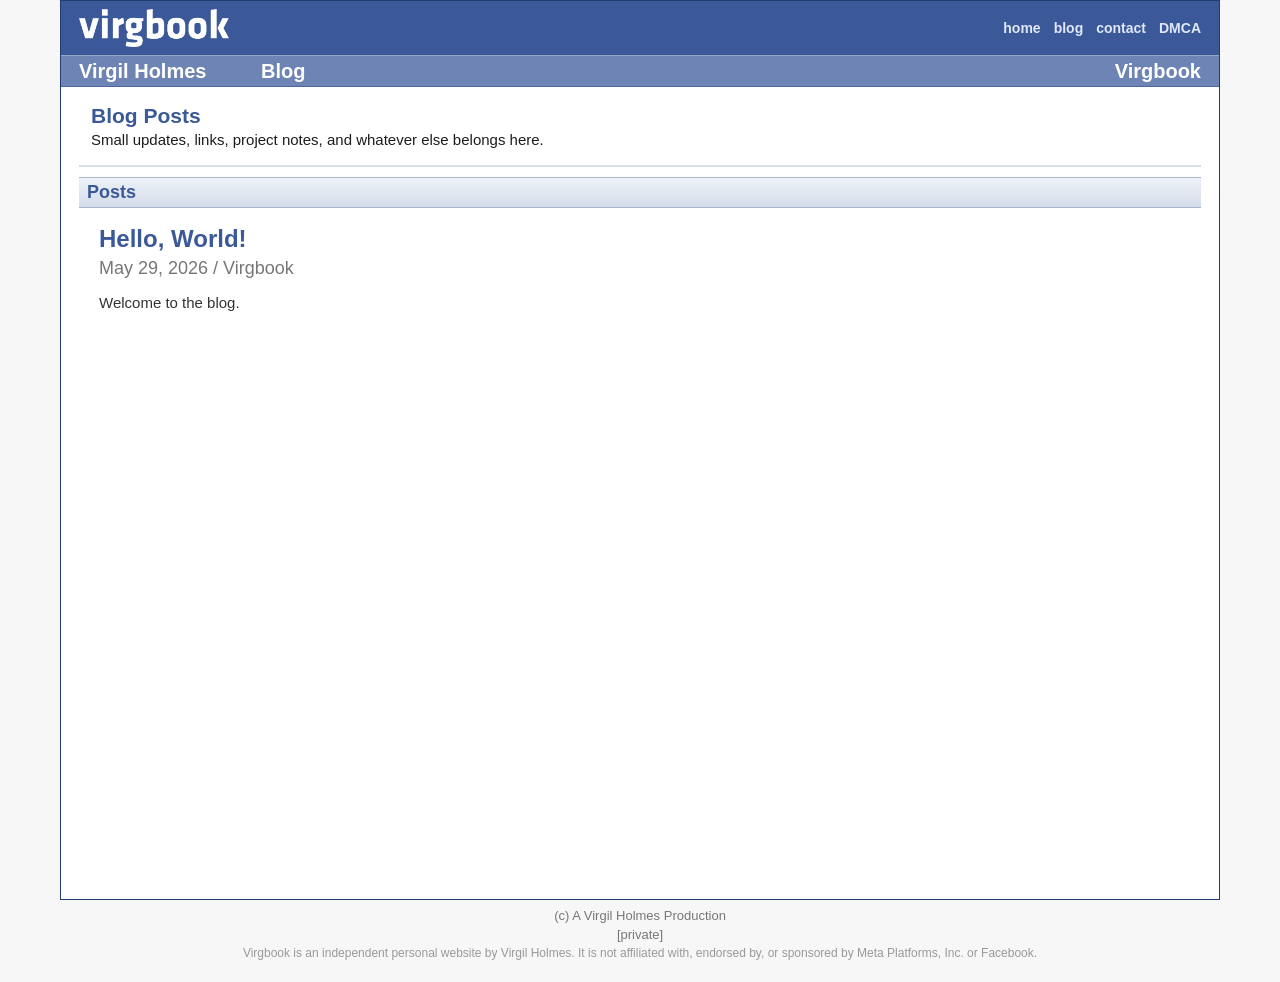
<file: blog.html>
<!doctype html>
<html lang="en">
  <head>
    <meta charset="utf-8">
    <meta name="viewport" content="width=device-width, initial-scale=1">
    <title>Virgil Holmes | Blog</title>
    <link rel="icon" href="assets/virgbook.png">
    <link rel="stylesheet" href="styles.css?v=5">
  </head>
  <body>
    <div class="site-shell">
      <aside class="left-rail" aria-label="Personal navigation">
        <div class="crest" aria-hidden="true">
          <img src="assets/virgbook.png" alt="">
        </div>
      </aside>

      <main class="profile-frame">
        <header class="topbar">
          <a class="brand" href="index.html#profile" aria-label="Virgbook home">
            <img src="assets/virgbook.png" alt="virgbook">
          </a>
          <nav aria-label="Top navigation">
            <a href="index.html#profile">home</a>
            <a href="blog.html">blog</a>
            <a href="index.html#contact">contact</a>
            <a href="dmca.html">DMCA</a>
          </nav>
        </header>

        <div class="subbar">
          <strong>Virgil Holmes</strong>
          <strong>Blog</strong>
          <strong>Virgbook</strong>
        </div>

        <section class="blog-page" aria-label="Blog posts">
          <div class="identity">
            <h1>Blog <span>Posts</span></h1>
            <p>Small updates, links, project notes, and whatever else belongs here.</p>
          </div>

          <section class="panel blog-index">
            <h2>Posts</h2>
            <ul class="blog-post-list">
              <li id="hello-world">
                <a href="blog/hello-world-2026-05-29.html">Hello, World!</a>
                <span>May 29, 2026 / Virgbook</span>
                <p>Welcome to the blog.</p>
              </li>
            </ul>
          </section>
        </section>
      </main>
    </div>

    <footer class="site-footer">
      <div>(c) A Virgil Holmes Production</div>
      <a class="private-button" href="#private">[private]</a>
      <div class="footer-disclaimer">Virgbook is an independent personal website by Virgil Holmes. It is not affiliated with, endorsed by, or sponsored by Meta Platforms, Inc. or Facebook.</div>
    </footer>
  </body>
</html>
</file>
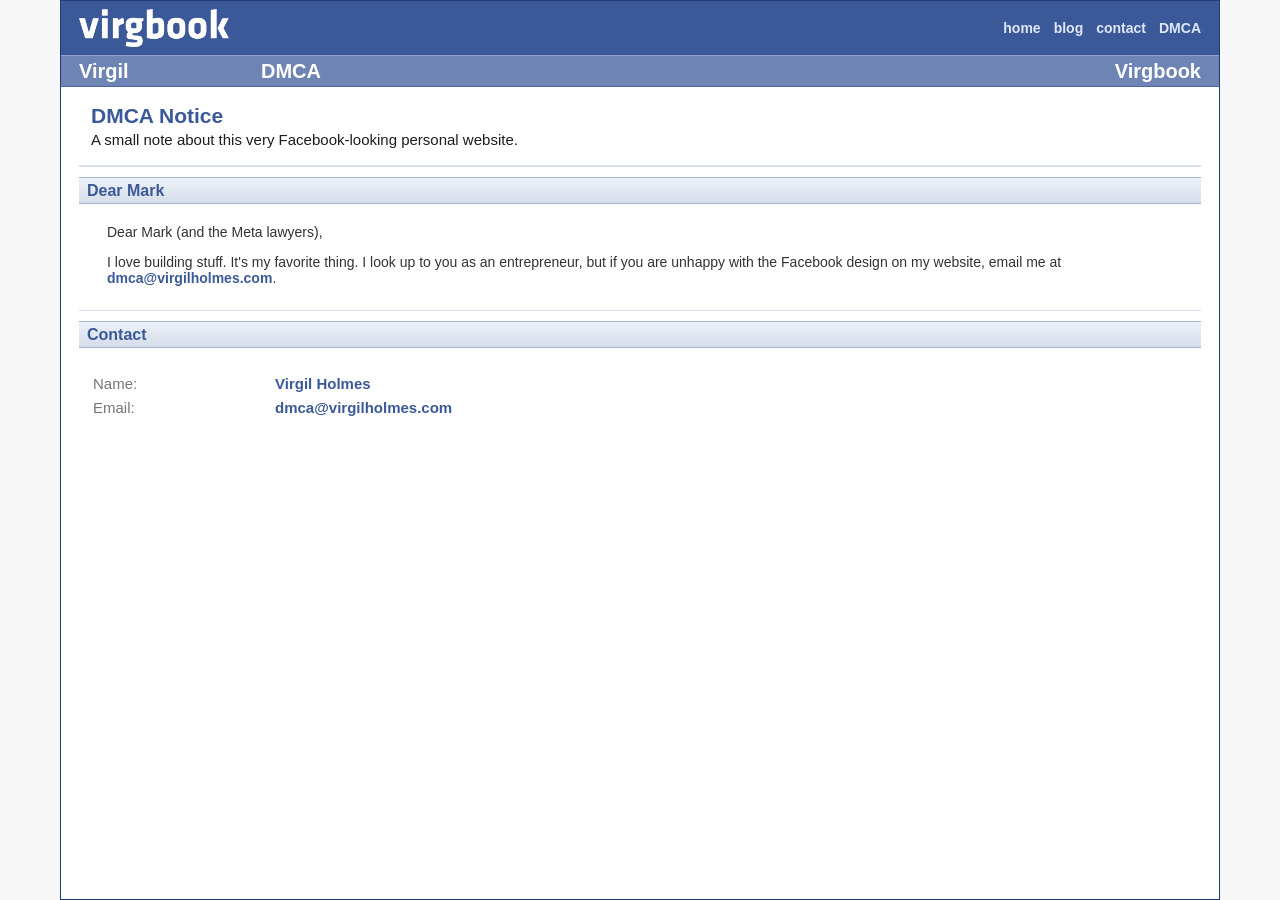
<file: dmca.html>
<!doctype html>
<html lang="en">
  <head>
    <meta charset="utf-8">
    <meta name="viewport" content="width=device-width, initial-scale=1">
    <title>Virgil Holmes | DMCA</title>
    <link rel="icon" href="assets/virgbook.png">
    <link rel="stylesheet" href="styles.css?v=5">
  </head>
  <body>
    <div class="site-shell">
      <aside class="left-rail" aria-label="Personal navigation">
        <div class="crest" aria-hidden="true">
          <img src="assets/virgbook.png" alt="">
        </div>
        <form class="search" role="search">
          <label for="site-search" class="sr-only">Search</label>
          <input id="site-search" name="q" type="search" placeholder="Search">
        </form>
        <nav class="side-menu" aria-label="Profile sections">
          <a href="index.html#profile">Profile</a>
          <a href="index.html#friends">Friends</a>
          <a href="index.html#photos">Photos</a>
          <a href="index.html#groups">Groups</a>
          <a href="index.html#events">Events</a>
          <a href="index.html#messages">Messages</a>
          <a href="index.html#account">Account</a>
          <a href="dmca.html" aria-current="page">DMCA</a>
          <a href="index.html#privacy">Privacy</a>
        </nav>
      </aside>

      <main class="profile-frame">
        <header class="topbar">
          <a class="brand" href="index.html#profile" aria-label="Virgbook home">
            <img src="assets/virgbook.png" alt="virgbook">
          </a>
          <nav aria-label="Top navigation">
            <a href="index.html#profile">home</a>
            <a href="blog.html">blog</a>
            <a href="index.html#contact">contact</a>
            <a href="dmca.html">DMCA</a>
          </nav>
        </header>

        <div class="subbar">
          <strong>Virgil</strong>
          <strong>DMCA</strong>
          <strong>Virgbook</strong>
        </div>

        <section class="notes-page" aria-label="DMCA policy">
          <div class="identity">
            <h1>DMCA <span>Notice</span></h1>
            <p>A small note about this very Facebook-looking personal website.</p>
          </div>

          <section class="panel">
            <h2>Dear Mark</h2>
            <div class="panel-body dmca-copy">
              <p>Dear Mark (and the Meta lawyers),</p>
              <p>I love building stuff. It's my favorite thing. I look up to you as an entrepreneur, but if you are unhappy with the Facebook design on my website, email me at <a href="mailto:dmca@virgilholmes.com">dmca@virgilholmes.com</a>.</p>
            </div>
          </section>

          <section class="panel">
            <h2>Contact</h2>
            <dl class="info-table dmca-contact">
              <div>
                <dt>Name:</dt>
                <dd>Virgil Holmes</dd>
              </div>
              <div>
                <dt>Email:</dt>
                <dd><a href="mailto:dmca@virgilholmes.com">dmca@virgilholmes.com</a></dd>
              </div>
            </dl>
          </section>
        </section>
      </main>
    </div>
  </body>
</html>
</file>
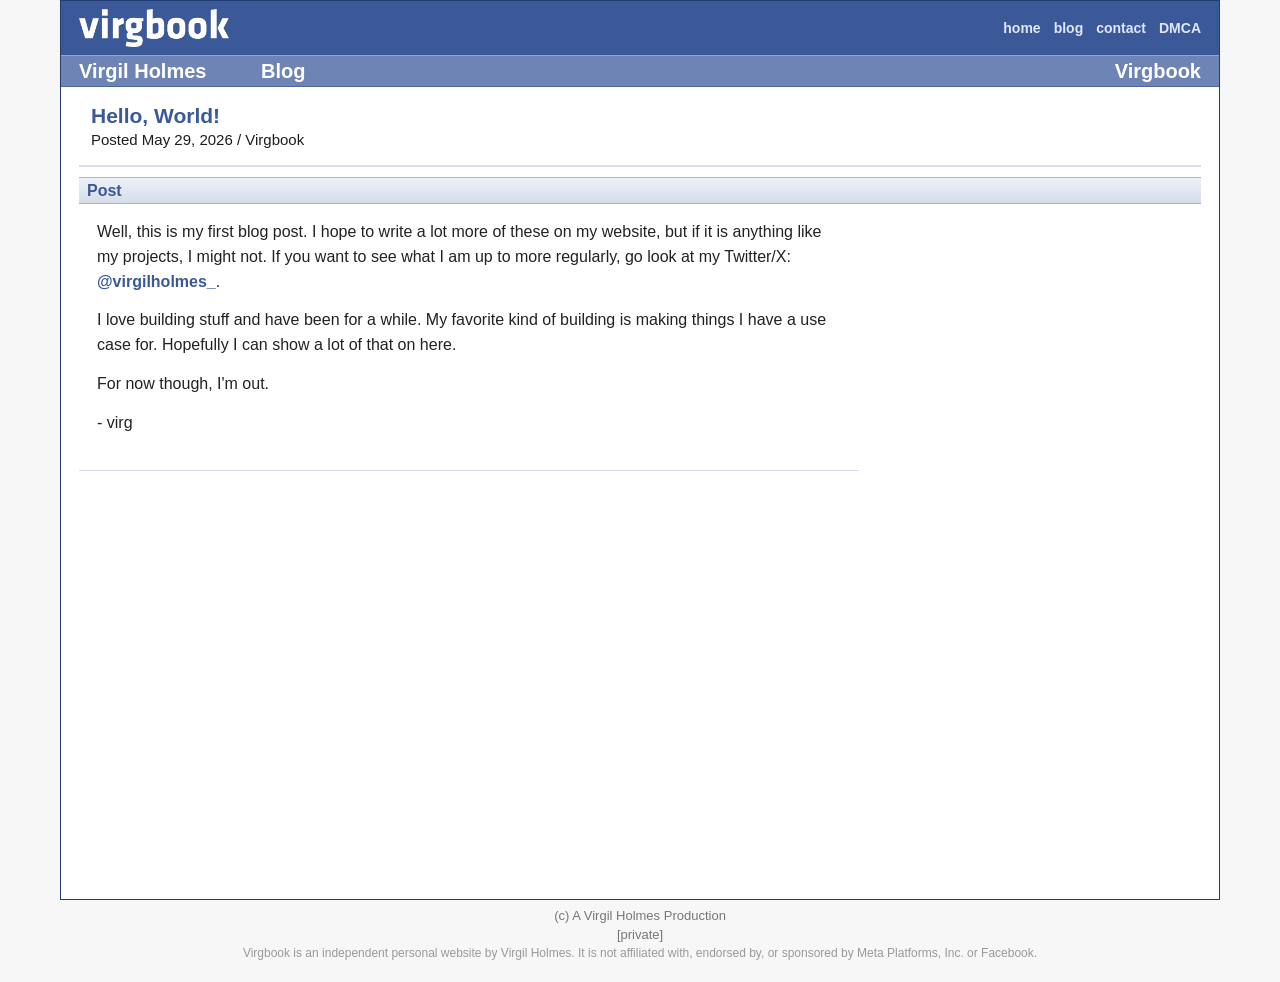
<file: blog/hello-world-2026-05-29.html>
<!doctype html>
<html lang="en">
  <head>
    <meta charset="utf-8">
    <meta name="viewport" content="width=device-width, initial-scale=1">
    <title>Hello, World! | Virgil Holmes</title>
    <link rel="icon" href="../assets/virgbook.png">
    <link rel="stylesheet" href="../styles.css?v=5">
  </head>
  <body>
    <div class="site-shell">
      <main class="profile-frame">
        <header class="topbar">
          <a class="brand" href="../index.html#profile" aria-label="Virgbook home">
            <img src="../assets/virgbook.png" alt="virgbook">
          </a>
          <nav aria-label="Top navigation">
            <a href="../index.html#profile">home</a>
            <a href="../blog.html">blog</a>
            <a href="../index.html#contact">contact</a>
            <a href="../dmca.html">DMCA</a>
          </nav>
        </header>

        <div class="subbar">
          <strong>Virgil Holmes</strong>
          <strong>Blog</strong>
          <strong>Virgbook</strong>
        </div>

        <article class="blog-page blog-post" aria-label="Hello, World!">
          <div class="identity">
            <h1>Hello, <span>World!</span></h1>
            <p>Posted May 29, 2026 / Virgbook</p>
          </div>

          <section class="panel">
            <h2>Post</h2>
            <div class="blog-post-body">
              <p>Well, this is my first blog post. I hope to write a lot more of these on my website, but if it is anything like my projects, I might not. If you want to see what I am up to more regularly, go look at my Twitter/X: <a href="https://x.com/virgilholmes_" target="_blank" rel="noreferrer">@virgilholmes_</a>.</p>
              <p>I love building stuff and have been for a while. My favorite kind of building is making things I have a use case for. Hopefully I can show a lot of that on here.</p>
              <p>For now though, I'm out.</p>
              <p>- virg</p>
            </div>
          </section>
        </article>
      </main>
    </div>

    <footer class="site-footer">
      <div>(c) A Virgil Holmes Production</div>
      <a class="private-button" href="#private">[private]</a>
      <div class="footer-disclaimer">Virgbook is an independent personal website by Virgil Holmes. It is not affiliated with, endorsed by, or sponsored by Meta Platforms, Inc. or Facebook.</div>
    </footer>
  </body>
</html>
</file>
<file: styles.css>
:root {
  --blue: #3b5998;
  --blue-mid: #6d84b4;
  --blue-dark: #233b73;
  --line: #d8dfea;
  --soft: #eef2fb;
  --text: #1d1d1d;
  --muted: #777;
  --link: #3b5998;
}

* {
  box-sizing: border-box;
}

body {
  margin: 0;
  background: #f7f7f7;
  color: var(--text);
  font-family: Tahoma, Verdana, Arial, sans-serif;
  font-size: 13px;
  letter-spacing: 0;
}

a {
  color: var(--link);
  font-weight: 700;
  text-decoration: none;
}

a:hover {
  text-decoration: underline;
}

.sr-only {
  position: absolute;
  width: 1px;
  height: 1px;
  padding: 0;
  margin: -1px;
  overflow: hidden;
  clip: rect(0, 0, 0, 0);
  white-space: nowrap;
  border: 0;
}

.site-shell {
  width: min(100%, 1160px);
  min-height: 100vh;
  margin: 0 auto;
  border: 1px solid var(--blue-dark);
  background: #fff;
  display: grid;
  grid-template-columns: minmax(0, 1fr);
}

.left-rail {
  display: none;
}

.crest {
  height: 54px;
  display: grid;
  place-items: center;
  background:
    linear-gradient(135deg, rgba(59, 89, 152, .15), rgba(59, 89, 152, 0) 55%),
    #e5e8ef;
  filter: grayscale(1);
  overflow: hidden;
}

.crest img {
  width: 118px;
  max-width: 72%;
  display: block;
  opacity: .18;
}

.search {
  padding: 12px 14px 18px;
}

.search input {
  width: 100%;
  height: 27px;
  border: 2px solid #c7c7c7;
  border-radius: 14px;
  color: #555;
  font: 700 14px Tahoma, Verdana, Arial, sans-serif;
  padding: 2px 10px 2px 30px;
  background:
    radial-gradient(circle at 14px 14px, transparent 0 6px, #646464 7px 9px, transparent 10px),
    linear-gradient(45deg, transparent 0 23px, #646464 24px 27px, transparent 28px),
    #fff;
}

.side-menu {
  padding: 0 16px;
}

.side-menu a,
.action-list a {
  min-height: 32px;
  display: flex;
  align-items: center;
  justify-content: space-between;
  border-bottom: 1px solid var(--line);
  color: var(--link);
  font-size: 15px;
  line-height: 1.15;
}

.side-menu span {
  color: #777;
  font-size: 13px;
  font-weight: 700;
}

.profile-frame {
  min-width: 0;
  background: #fff;
}

.topbar {
  height: 54px;
  background: var(--blue);
  display: flex;
  align-items: center;
  justify-content: space-between;
  padding: 0 18px;
  color: #fff;
}

.brand {
  width: clamp(112px, 13vw, 150px);
  display: block;
  line-height: 0;
}

.brand img {
  width: 100%;
  height: auto;
  display: block;
}

.topbar nav {
  display: flex;
  gap: 13px;
  align-items: center;
}

.topbar nav a {
  color: #dfe7fb;
  font-size: 14px;
}

.subbar {
  min-height: 32px;
  display: grid;
  grid-template-columns: 170px 1fr auto;
  gap: 12px;
  align-items: center;
  padding: 0 18px;
  background: var(--blue-mid);
  border-top: 1px solid rgba(255, 255, 255, .25);
  border-bottom: 1px solid #50679e;
  color: #fff;
  font-size: 20px;
}

.profile-grid {
  display: grid;
  grid-template-columns: minmax(220px, 290px) minmax(0, 1fr);
  gap: 18px;
  padding: 14px 18px 24px;
}

.profile-photo {
  margin: 0;
}

.portrait {
  width: 100%;
  aspect-ratio: 0.57;
  min-height: 410px;
  border: 1px solid #eee;
  display: block;
  filter: grayscale(1);
  object-fit: cover;
  object-position: center top;
}

.action-list {
  margin: 18px 0;
  border-top: 1px solid var(--line);
}

.action-list a {
  justify-content: flex-start;
  padding-left: 6px;
}

.identity {
  padding: 3px 12px 13px;
  border-bottom: 2px solid var(--line);
}

.identity h1 {
  margin: 0 0 4px;
  color: var(--link);
  font-size: 21px;
  line-height: 1.1;
}

.identity h1 span {
  color: var(--link);
}

.identity p {
  margin: 3px 0;
  font-size: 15px;
  line-height: 1.2;
}

.contact-list,
.info-table {
  margin: 14px 0;
}

.contact-list div,
.info-table div {
  display: grid;
  grid-template-columns: 170px minmax(0, 1fr);
  gap: 12px;
  margin: 5px 0;
}

dt {
  color: var(--muted);
  font-size: 15px;
}

dd {
  margin: 0;
  color: var(--link);
  font-size: 15px;
  font-weight: 700;
  line-height: 1.25;
  overflow-wrap: anywhere;
}

.panel {
  margin-top: 10px;
}

.panel h2 {
  min-height: 27px;
  display: flex;
  align-items: center;
  gap: 8px;
  margin: 0;
  padding: 0 8px;
  border-top: 1px solid #a8b5d1;
  border-bottom: 1px solid #a8b5d1;
  background: linear-gradient(#edf1f8, #d5ddea);
  color: var(--link);
  font-size: 16px;
  line-height: 1.1;
}

.panel h2::before {
  content: none;
}

.panel button {
  all: unset;
  cursor: pointer;
  color: var(--link);
  font: 700 16px Tahoma, Verdana, Arial, sans-serif;
  display: inline-flex;
  align-items: center;
}

.panel button::before {
  content: "▼";
  display: inline-block;
  width: 20px;
  color: #31528e;
}

.panel.collapsed button::before {
  content: "▶";
}

.panel h2 a {
  font-size: 15px;
  margin-left: auto;
}

.panel-body {
  padding: 10px 16px;
  border-bottom: 1px solid var(--line);
}

.panel-body p,
.status-card p {
  margin: 10px 12px 14px;
  color: #333;
  font-size: 14px;
}

.mini-feed-list {
  list-style: none;
  margin: 0;
  padding: 0;
}

.mini-feed-list li {
  padding: 8px 2px 9px;
  border-bottom: 1px solid var(--line);
}

.mini-feed-list li:last-child {
  border-bottom: 0;
}

.mini-feed-list a {
  display: block;
  font-size: 15px;
}

.mini-feed-list span {
  display: block;
  margin-top: 2px;
  color: var(--muted);
  font-size: 13px;
}

.blog-page {
  padding: 14px 18px 24px;
}

.blog-index h2 {
  min-height: 31px;
  font-size: 18px;
}

.blog-post-list {
  list-style: none;
  margin: 0;
  padding: 0 16px;
}

.blog-post-list li {
  padding: 18px 4px 20px;
  border-bottom: 1px solid var(--line);
}

.blog-post-list li:last-child {
  border-bottom: 0;
}

.blog-post-list a {
  display: block;
  font-size: 24px;
  line-height: 1.1;
}

.blog-post-list span {
  display: block;
  margin-top: 6px;
  color: var(--muted);
  font-size: 18px;
  line-height: 1.2;
}

.blog-post-list p {
  max-width: 760px;
  margin: 12px 0 0;
  color: #333;
  font-size: 15px;
  line-height: 1.45;
}

.blog-post-body {
  max-width: 780px;
  padding: 16px 18px 20px;
  border-bottom: 1px solid var(--line);
}

.blog-post-body p {
  margin: 0 0 14px;
  color: #222;
  font-size: 16px;
  line-height: 1.55;
}

.panel.collapsed .panel-body,
.panel.collapsed .info-table {
  display: none;
}

.friend-list {
  list-style: none;
  padding: 0 10px 4px;
  margin: 8px 0 0;
  display: grid;
  grid-template-columns: 1fr 1fr;
  gap: 6px;
}

.friend-list li {
  min-height: 38px;
  display: grid;
  place-items: center;
  border: 1px solid var(--line);
  background: #f8f9fc;
  color: var(--link);
  font-weight: 700;
  text-align: center;
}

.badge-list {
  grid-template-columns: repeat(3, max-content);
  justify-content: start;
  gap: 6px;
  padding: 10px;
}

.badge-list li {
  min-height: 31px;
  border: 0;
  background: transparent;
}

.badge-list img {
  width: 88px;
  height: 31px;
  display: block;
  image-rendering: pixelated;
}

.site-footer {
  width: min(100%, 1160px);
  margin: 8px auto 22px;
  padding: 0 8px;
  color: var(--muted);
  font-size: 13px;
  text-align: center;
}

.private-button {
  display: inline-block;
  margin-top: 4px;
  color: var(--muted);
  font-size: 13px;
  font-weight: 400;
}

.footer-disclaimer {
  margin-top: 4px;
  color: #999;
  font-size: 12px;
}

.notes-page {
  padding: 14px 18px 24px;
}

.note-editor {
  display: grid;
  grid-template-columns: 90px minmax(0, 1fr);
  gap: 10px 12px;
  padding: 14px;
  border-bottom: 1px solid var(--line);
}

.note-editor label {
  color: var(--muted);
  font-size: 15px;
}

.note-editor input,
.note-editor textarea {
  width: 100%;
  border: 1px solid #a8b5d1;
  color: #222;
  font: 14px Tahoma, Verdana, Arial, sans-serif;
  padding: 7px 8px;
  background: #fff;
}

.note-editor textarea {
  min-height: 290px;
  resize: vertical;
  line-height: 1.4;
}

.note-actions {
  grid-column: 2;
  display: flex;
  align-items: center;
  flex-wrap: wrap;
  gap: 8px;
}

.note-actions button {
  border: 1px solid #29447e;
  border-top-color: #8a9cc2;
  color: #fff;
  background: var(--blue);
  font: 700 13px Tahoma, Verdana, Arial, sans-serif;
  padding: 5px 12px;
  cursor: pointer;
}

.note-actions button::before {
  content: none;
}

.note-actions button + button {
  border-color: #999;
  border-top-color: #ddd;
  color: #333;
  background: #eee;
}

.note-actions span {
  color: var(--muted);
  font-size: 13px;
}

.note-preview {
  padding: 12px 14px 16px;
  border-bottom: 1px solid var(--line);
}

.note-preview h3 {
  margin: 0 0 8px;
  color: var(--link);
  font-size: 17px;
}

.note-preview p {
  margin: 0;
  color: #333;
  font-size: 14px;
  line-height: 1.45;
  white-space: pre-wrap;
}

.dmca-contact {
  padding: 8px 14px 12px;
}

.dmca-form textarea {
  min-height: auto;
}

.dmca-copy p + p {
  margin-top: 0;
}

@media (max-width: 720px) {
  .site-shell {
    grid-template-columns: 1fr;
  }

  .left-rail {
    border-right: 0;
    border-bottom: 1px solid var(--line);
  }

  .crest {
    height: 46px;
  }

  .side-menu {
    display: grid;
    grid-template-columns: repeat(2, minmax(0, 1fr));
    gap: 0 18px;
    padding-bottom: 12px;
  }

  .topbar,
  .subbar {
    padding-inline: 14px;
  }

  .topbar {
    height: auto;
    min-height: 64px;
    flex-wrap: wrap;
    gap: 8px 16px;
    padding-block: 10px;
  }

  .brand {
    width: 150px;
  }

  .topbar nav {
    gap: 12px;
    flex-wrap: wrap;
  }

  .subbar {
    grid-template-columns: 1fr;
    gap: 2px;
    padding-block: 8px;
    font-size: 22px;
  }

  .profile-grid {
    grid-template-columns: 1fr;
    padding-inline: 14px;
  }

  .portrait {
    min-height: 360px;
    aspect-ratio: 0.85;
  }

  .contact-list div,
  .info-table div {
    grid-template-columns: 145px minmax(0, 1fr);
  }

  .note-editor {
    grid-template-columns: 1fr;
  }

  .note-actions {
    grid-column: 1;
  }
}

@media (max-width: 560px) {
  body {
    font-size: 14px;
  }

  .side-menu {
    grid-template-columns: 1fr;
  }

  .topbar nav a,
  .side-menu a,
  .action-list a,
  .identity p,
  dt,
  dd {
    font-size: 16px;
  }

  .contact-list div,
  .info-table div {
    grid-template-columns: 1fr;
    gap: 0;
    padding-bottom: 9px;
    border-bottom: 1px solid #eef1f7;
  }

  .friend-list {
    grid-template-columns: 1fr;
  }

  .badge-list {
    grid-template-columns: repeat(2, max-content);
  }
}
</file>
